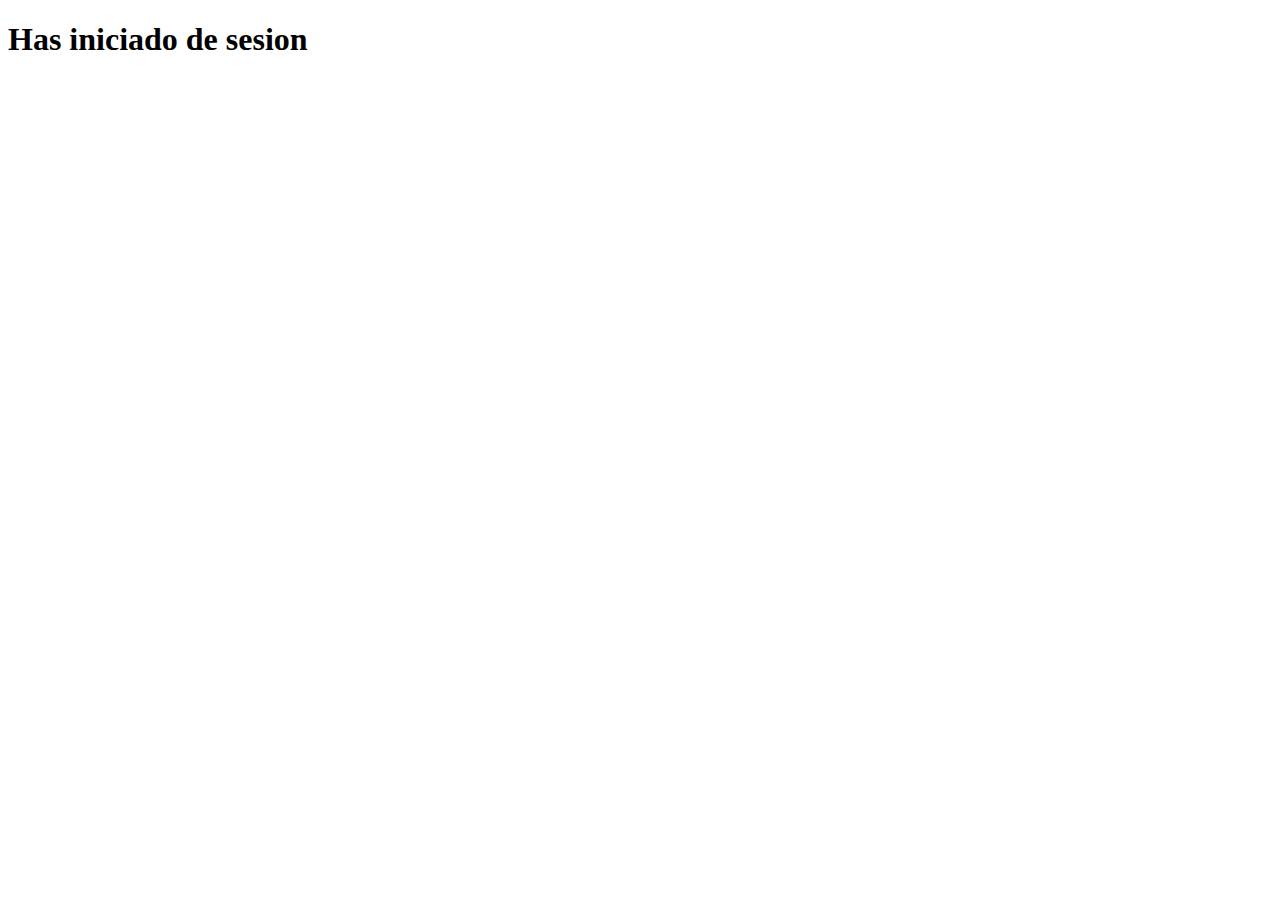
<file: home.html>
<!DOCTYPE html>
<html lang="en">
<head>
    <meta charset="UTF-8">
    <meta http-equiv="X-UA-Compatible" content="IE=edge">
    <meta name="viewport" content="width=device-width, initial-scale=1.0">
    <title>Inicio</title>
</head>
<body>
    <div>
        <h1>Has iniciado de sesion</h1>
    </div>
</body>
</html>
</file>
